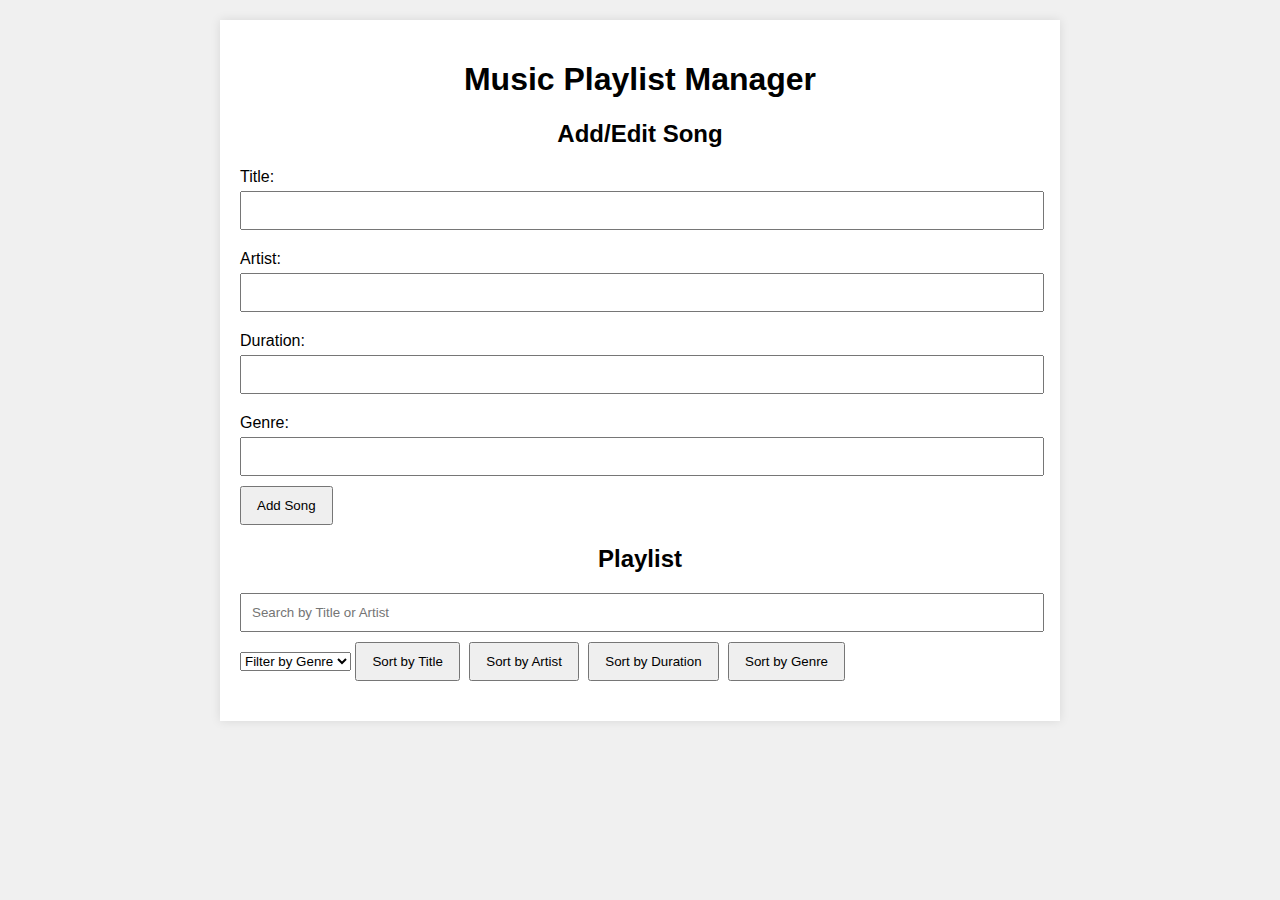
<file: problem_9/index.html>
<!DOCTYPE html>
<html lang="en">
<head>
  <meta charset="UTF-8">
  <meta name="viewport" content="width=device-width, initial-scale=1.0">
  <title>Music Playlist Manager</title>
  <link rel="stylesheet" href="styles.css">
</head>
<body>
  <div class="container">
    <h1>Music Playlist Manager</h1>
    
    <div class="form-container">
      <h2>Add/Edit Song</h2>
      <form id="songForm">
        <input type="hidden" id="songIndex">
        <label for="title">Title:</label>
        <input type="text" id="title" required>
        
        <label for="artist">Artist:</label>
        <input type="text" id="artist" required>
        
        <label for="duration">Duration:</label>
        <input type="text" id="duration" required>
        
        <label for="genre">Genre:</label>
        <input type="text" id="genre" required>
        
        <button type="submit" id="addSongBtn">Add Song</button>
        <button type="button" id="editSongBtn" style="display: none;">Edit Song</button>
      </form>
    </div>
    
    <div class="playlist-container">
      <h2>Playlist</h2>
      <input type="text" id="search" placeholder="Search by Title or Artist">
      <select id="filterGenre">
        <option value="">Filter by Genre</option>
      </select>
      <button id="sortTitle">Sort by Title</button>
      <button id="sortArtist">Sort by Artist</button>
      <button id="sortDuration">Sort by Duration</button>
      <button id="sortGenre">Sort by Genre</button>
      <ul id="playlist"></ul>
    </div>
  </div>
  <script src="script.js"></script>
</body>
</html>
</file>
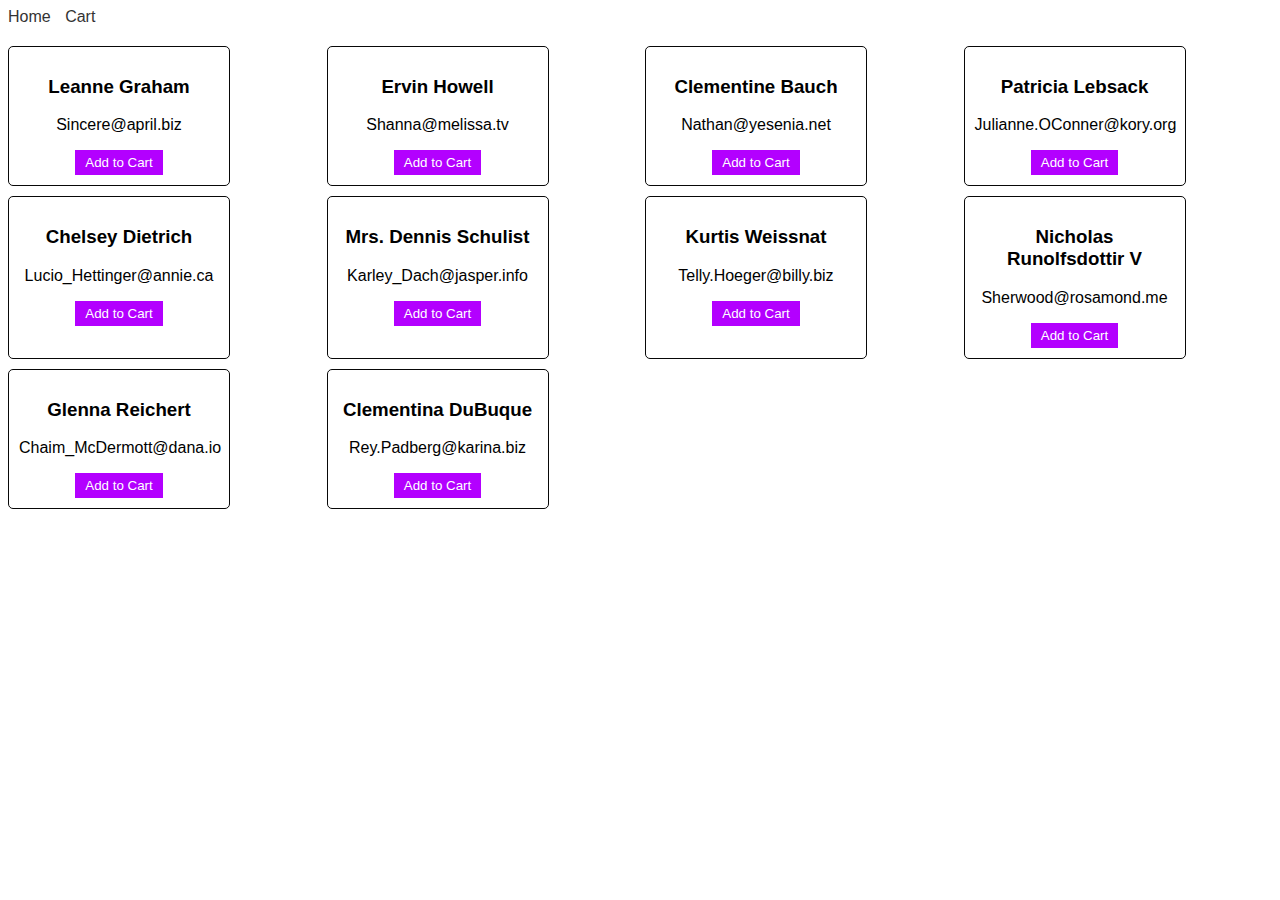
<file: problem_6/problem_6.html>
<!DOCTYPE html>
<html lang="en">
<head>
  <meta charset="UTF-8">
  <meta name="viewport" content="width=device-width, initial-scale=1.0">
  <title>User Cards</title>
  <link rel="stylesheet" href="styles.css">
</head>
<body>
  <nav>
    <a href="problem_6.html">Home</a>
    <a href="cart.html">Cart</a>
  </nav>
  <div id="user-cards-container"></div>
  <script src="problem_6.js"></script>
</body>
</html>
</file>
<file: problem_9/styles.css>
body {
    font-family: Arial, sans-serif;
    background-color: #f0f0f0;
    margin: 0;
    padding: 20px;
  }
  
  .container {
    max-width: 800px;
    margin: 0 auto;
    background-color: #fff;
    padding: 20px;
    box-shadow: 0 0 10px rgba(0, 0, 0, 0.1);
  }
  
  h1, h2 {
    text-align: center;
  }
  
  .form-container, .playlist-container {
    margin-bottom: 20px;
  }
  
  label {
    display: block;
    margin: 10px 0 5px;
  }
  
  input[type="text"] {
    width: calc(100% - 20px);
    padding: 10px;
    margin-bottom: 10px;
  }
  
  button {
    padding: 10px 15px;
    margin-right: 5px;
    cursor: pointer;
  }
  
  ul {
    list-style: none;
    padding: 0;
  }
  
  ul li {
    display: flex;
    justify-content: space-between;
    padding: 10px;
    background-color: #f9f9f9;
    margin-bottom: 5px;
  }
  
  ul li:nth-child(odd) {
    background-color: #ececec;
  }
</file>
<file: problem_6/styles.css>
body {
    font-family: Arial, sans-serif;
    background-color:white;
  }
  
  nav {
    margin-bottom: 20px;
  }
  
  nav a {
    margin-right: 10px;
    text-decoration: none;
    color: #333;
  }
  
  #user-cards-container, #cart-container {
    display: grid;
    grid-template-columns: repeat(4, 1fr);
    gap: 10px;
  }
  
  .user-card, .cart-item {
    border: 1px solid #080808;
    padding: 10px;
    border-radius: 5px;
    width: 200px;
    text-align: center;
  }
  
  button {
    background-color: #b300ff;
    color: white;
    border: none;
    padding: 5px 10px;
    cursor: pointer;
  }
  
  button:hover {
    background-color: #0056b3;
  }
</file>
